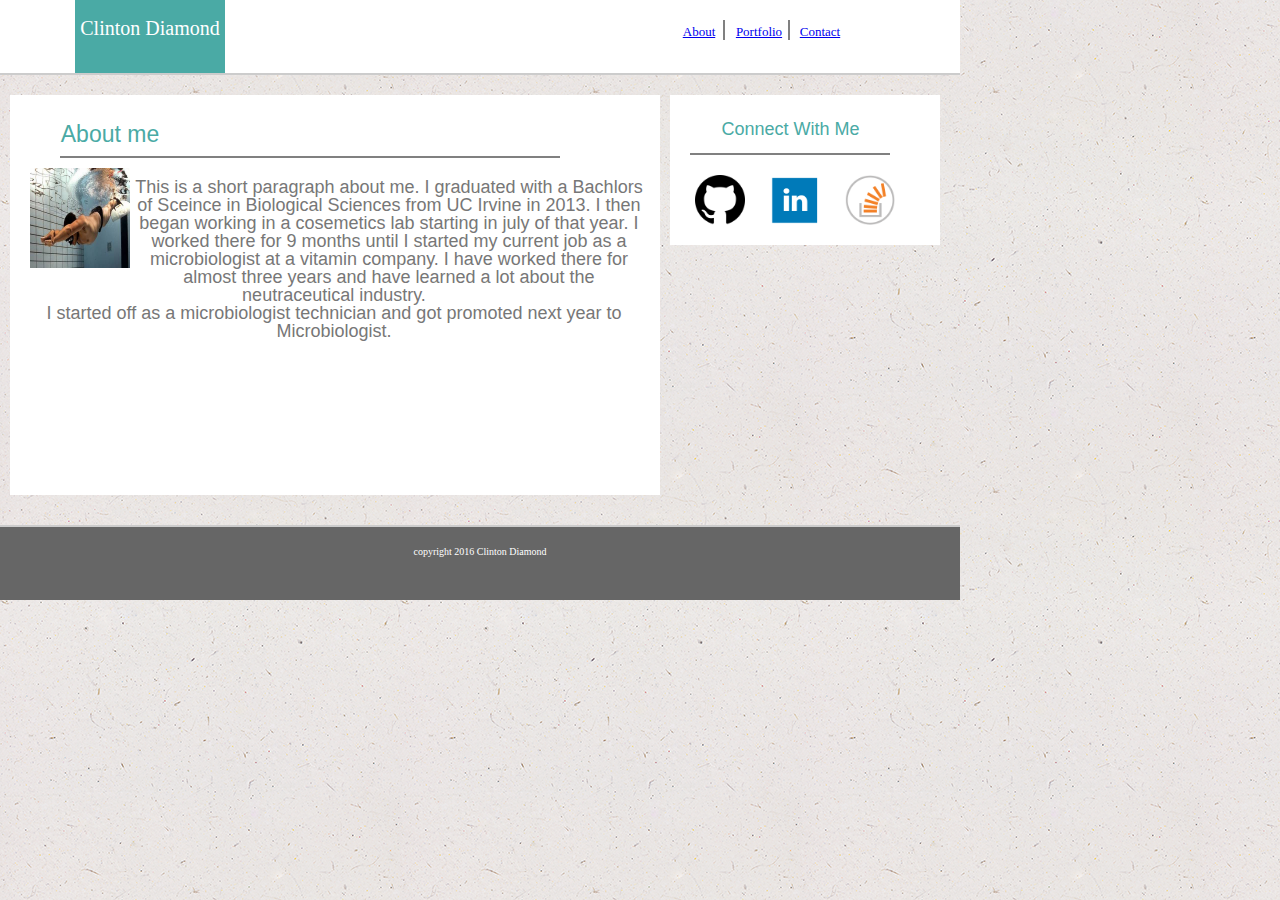
<file: index.html>
<!DOCTYPE html>
<html lang="en-us">

<head>
<meta charset="UTF-8">
	<title>Basic Portfolio</title>
		<link rel="stylesheet" type="text/css" href="assets/css/reset.css">
		<link rel="stylesheet" type="text/css" href="assets/css/style.css">
</head>

	<body>
	<div class = "container">
		<header class="head">
			<div id="name">
			Clinton Diamond
				</div>
			<div id="about">
				<a href="index.html">About </a>
				</div>
			<div id="portfolio"	>
				<a href="portfolio.html" target="blank">Portfolio </a>
				</div>
			<div id="contact">	
				<a href="contact.html" target="blank">Contact </a>
				</div>
		</header>

		<section class = "main">
				<div id="background">

					<div id="me">
						<div id= "aboutme">
							About me
						</div>
						
						<div id="profile">
						<img src="assets/images/sports.png" alt="sports" style="width:100px; height:100px">
						</div>
						<div id="paragraph">
						<p> This is a short paragraph about me. I graduated with a Bachlors of Sceince in Biological Sciences from UC Irvine in 2013. I then began working in a cosemetics lab starting in july of that year. I worked there for 9 months until I started my current job as a microbiologist at a vitamin company. I have worked there for almost three years and have learned a lot about the neutraceutical industry. </p>

						<p> I started off as a microbiologist technician and got promoted next year to Microbiologist. </p>
						</div>
					</div>
					<div id = "sidebar">
						<div id="connect">
							Connect With Me
							</div>
						<div id= "github">
							<a href="https://github.com/cdiamond06" target="blank"> <img src="assets/images/1491547190_mark-github.png" alt="my github" style="width:50px; height:50px">
							</div>
						<div id = "linkin">
							<a href="https://www.linkedin.com/in/clinton-diamond-91650590/" target="blank"> <img src="assets/images/1491547225_linkedin_square_color.png" alt="my linkin" style="width:50px; height:50px">
							</div>
						<div id = "stack">
							<a href="http://stackoverflow.com/users/7771988/c-diamond" target = "blank"> <img src="assets/images/1491547245_stackoverflow.png" alt="my stackoverflow" style="width:50px; height:50px"></a>
							</div>
					</div>	
				</div>
		</section>
		
		<footer class="footer">
				<p>copyright 2016 Clinton Diamond</p>
		</footer>

	</div>
	</body>
</html>
</file>
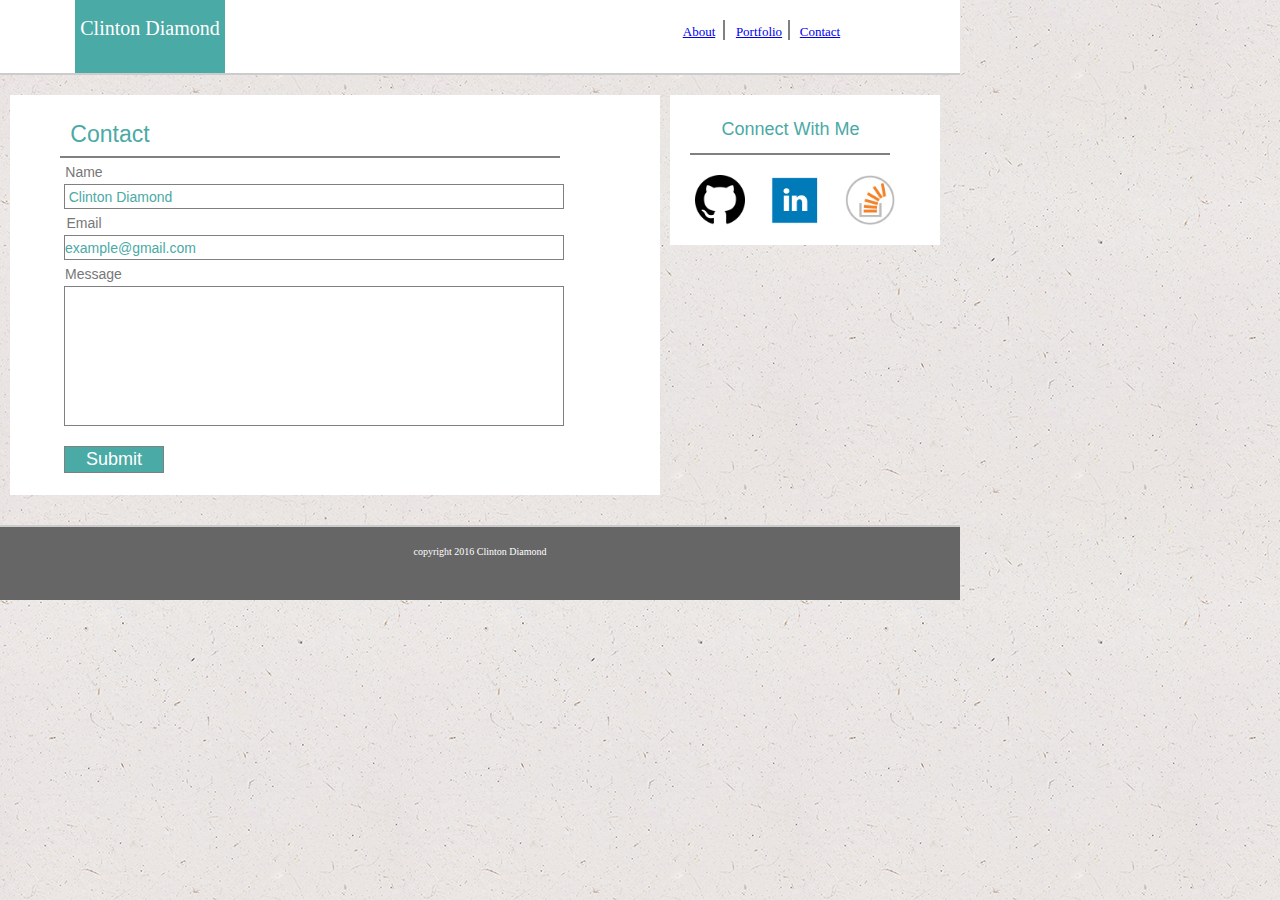
<file: contact.html>
<!DOCTYPE html>
<html lang="en-us">

<head>
<meta charset="UTF-8">
	<title>Basic Portfolio</title>
		<link rel="stylesheet" type="text/css" href="assets/css/reset.css">
		<link rel="stylesheet" type="text/css" href="assets/css/style.css">
</head>

	<body>
	<div class = "container">
		<header class="head">
			<div id="name">
			Clinton Diamond
				</div>
			<div id="about">
				<a href="index.html">About </a>
				</div>
			<div id="portfolio"	>
				<a href="portfolio.html" target="blank">Portfolio </a>
				</div>
			<div id="contact">	
				<a href="contact.html" target="blank">Contact </a>
				</div>
		</header>

		<section class = "main">
				<div id="background">

					<div id="me">
						<div id= "aboutme">
							Contact
						</div>
						
						<div id="anothername">
							Name
							</div>
						<div id="box1">
							Clinton Diamond
						</div>

						<div id="email">
							Email
						</div>
						<div id="box2">
							example@gmail.com
						</div>	

						<div id="message">
							Message
						</div>
						<div id="box3">
							
						</div>
						<div id="submit">
							Submit
						</div>	

					</div>
					<div id = "sidebar">
						<div id="connect">
							Connect With Me
							</div>
						<div id= "github">
							<a href="https://github.com/cdiamond06" target="blank"> <img src="assets/images/1491547190_mark-github.png" alt="my github" style="width:50px; height:50px">
							</div>
						<div id = "linkin">
							<a href="https://www.linkedin.com/in/clinton-diamond-91650590/" target="blank"> <img src="assets/images/1491547225_linkedin_square_color.png" alt="my linkin" style="width:50px; height:50px">
							</div>
						<div id = "stack">
							<a href="http://stackoverflow.com/users/7771988/c-diamond" target = "blank"> <img src="assets/images/1491547245_stackoverflow.png" alt="my stackoverflow" style="width:50px; height:50px"></a>
							</div>
					</div>	
				</div>
		</section>
		
		<footer class="footer">
				<p>copyright 2016 Clinton Diamond</p>
		</footer>

	</div>
	</body>
</html>
</file>
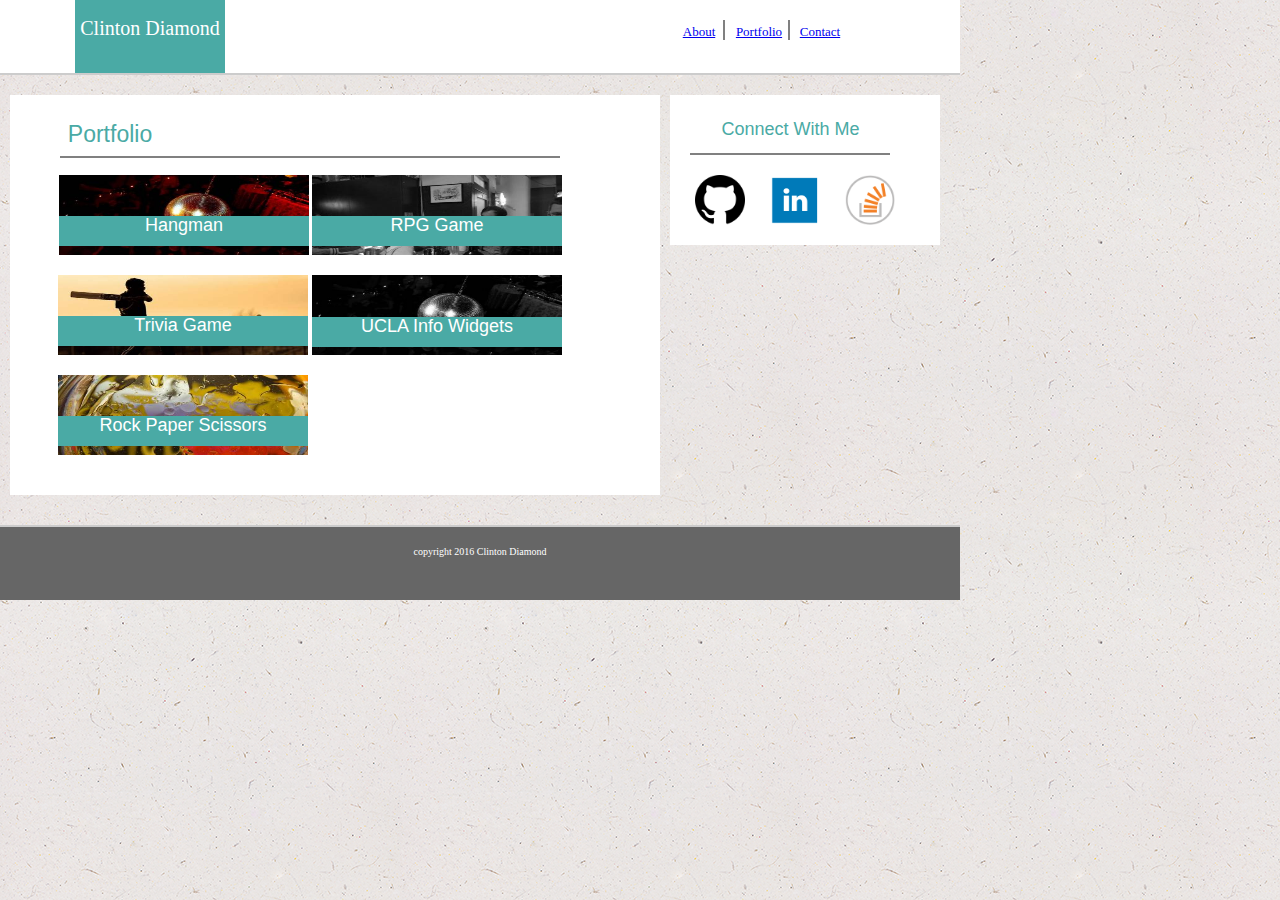
<file: portfolio.html>
<!DOCTYPE html>
<html lang="en-us">

<head>
<meta charset="UTF-8">
	<title>Basic Portfolio</title>
		<link rel="stylesheet" type="text/css" href="assets/css/reset.css">
		<link rel="stylesheet" type="text/css" href="assets/css/style.css">
</head>

	<body>
	<div class = "container">
		<header class="head">
			<div id="name">
			Clinton Diamond
				</div>
			<div id="about">
				<a href="index.html">About </a>
				</div>
			<div id="portfolio"	>
				<a href="portfolio.html" target="blank">Portfolio </a>
				</div>
			<div id="contact">	
				<a href="contact.html" target="blank">Contact </a>
				</div>
		</header>

		<section class = "main">

					<div id="me">
						<div id= "aboutme">
							Portfolio
						</div>
						
						<div id="hangman">
							<img src="assets/images/hangman.png" alt="" style= "width:250px; height:80px" />
							
							<p id= "hangmantitle"> 
								Hangman 
								</p>
							</div>

						<div id="RPG">
							<img src="assets/images/RPGgame.png" alt="" style= "width:250px; height:80px" />
							
							<p id= "RPGgame"> 
								RPG Game
								</p>
							</div>	
						
						<div id="trivia">
							<img src="assets/images/triviagame.png" alt="" style= "width:250px; height:80px" />
							<p id= "triviagame"> 
								Trivia Game
								</p>
							</div>

						<div id="ucla">
							<img src="assets/images/UCLAinfowidget.png" alt="" style= "width:250px; height:80px" />
							<p id= "uclainfo"> 
								UCLA Info Widgets
								</p>
							</div>

						<div id="rps">
							<img src="assets/images/rockpaperscissors.png" alt="" style= "width:250px; height:80px" />
							<p id= "rpsgame"> 
								Rock Paper Scissors
								</p>
							</div>														

					</div>

					<div id = "sidebar">
						<div id="connect">
							Connect With Me
							</div>
						<div id= "github">
							<a href="https://github.com/cdiamond06" target="blank"> <img src="assets/images/1491547190_mark-github.png" alt="my github" style="width:50px; height:50px">
							</div>
						<div id = "linkin">
							<a href="https://www.linkedin.com/in/clinton-diamond-91650590/" target="blank"> <img src="assets/images/1491547225_linkedin_square_color.png" alt="my linkin" style="width:50px; height:50px">
							</div>
						<div id = "stack">
							<a href="http://stackoverflow.com/users/7771988/c-diamond" target = "blank"> <img src="assets/images/1491547245_stackoverflow.png" alt="my stackoverflow" style="width:50px; height:50px"></a>
							</div>
					</div>	
		</section>
		<footer class="footer">
				<p>copyright 2016 Clinton Diamond</p>
		</footer>

	</div>
	</body>
</html>
</file>
<file: assets/css/style.css>
* {
  box-sizing: border-box;
  text-align: center;
}

body {
  font-size: 20px;
  color: #333;
  background: #dddddd;
  background-image: url("../images/ep_naturalwhite.png");
}
section{
	clear:both;
	overflow:auto;
	font-family:'Arial', 'Helvetica Neue', Helvetica, sans-serif;
	font-size:18px;
}

.container{
width: 960px;
position: absolute;
}

.main{
	clear:auto;
	overflow:auto;
	border-style: solid;
	border-color: green;
	position: relative;
}
.head{
	font-family: 'Georgia', Times, Times New Roman, serif;
	background: #ffffff;
	width:960px;
	height: 75px;
	overflow:auto;
	border-bottom: 2px solid #CCCCCC;
}

.footer{
	clear: both;
	overflow: auto;
	font-family: 'Georgia', Times, Times New Roman, serif;
	color:white;
	background: #666666;
	margin-top: 30px;
	padding-top: 20px;
	padding-bottom: 20px;
	width: 960px;
	height:75px;
	border-top: 2px solid #CCCCCC;
	font-size: 10px;
}


#name{
	width: 150px;
	height: 75px;
	background: #4aaaa5;
	padding-top: 18px;
	color:white;
	float: left;
	margin-left: 75px;
}

#about{
	width:50px;
	height: 20px;
	padding-top: 5px;
	font-size: 13px;
	float:left;
	margin-left: 450px;
	margin-top: 20px;
	border-right: 2px solid gray;
	color:#777777;
}

#portfolio{
	width:60px;
	height:20px;
	padding-top: 5px;
	font-size: 13px;
	float:left;
	margin-left: 5px;
	margin-top: 20px;
	border-right: 2px solid gray;
	color:#777777;
}

#contact{
	width:50px;
	height: 20px;
	font-size: 13px;
	padding-top: 25px;
	float:left;
	margin-left: 5px;
	color:#777777;
}
#me{
	float:left;
	color:#4aaaa5;
	width:650px;
	height: 400px;
	background:white;
	margin-top: 20px;
	margin-left: 10px;
}

#background{
	background-color: black;
}

#aboutme{
	width:500px;
	height:63px;
	padding-right: 400px;
	margin-left: 50px;
	margin-right:100px;
	padding-top: 28px;
	font-size: 23px;
	border-bottom: 2px solid gray;
	clear:both;
	overflow:auto;
	position: relative;
}
#profile{
	float:left;
	padding-left: 20px;
	padding-top: 10px;
}
#paragraph{
	padding-top: 20px;
	padding-left: 10px;
	padding-right: 12px;
	color:#777777;
}

#sidebar{
	float:left;
	width: 270px;
	height:150px;
	margin-top: 20px;
	margin-left: 10px;
	background:white;


}
#connect{
	color:#4aaaa5;
	padding-top: 25px;
	padding-bottom: 15px;
	border-bottom: 2px solid gray;
	width:200px;
	padding-left: 1px;
	margin-left: 20px;
}
#github{
	float:left;
	margin-left: 25px;
	margin-top: 20px;
}
#linkin{
	float:left;
	margin-left: 25px;
	margin-top: 20px;

}
#stack{
	float: left;
	margin-left: 25px;
	margin-top: 20px;

}
#anothername{
	width:100px;
	padding-top: 20px;
	color:#777777;
	padding-left: 48px;
	font-size: 14px;
	margin-top: -13px;
}
#box1{
	width:500px;
	height:25px;
	padding-right: 387px;
	padding-top: 5px;
	border: 1px solid gray;
	margin-left: 54px;
	margin-top: 5px;
	font-size: 14px;
}
#email{
	width:100px;
	padding-top: 20px;
	color:#777777;
	padding-left: 48px;
	font-size: 14px;
	margin-top: -13px;
}
#box2{
	width:500px;
	height:25px;
	padding-right: 387px;
	padding-top: 5px;
	border: 1px solid gray;
	margin-left: 54px;
	margin-top: 5px;
	font-size: 14px;
}

#message{
	width:100px;
	padding-top: 20px;
	color:#777777;
	padding-left: 55px;
	font-size: 14px;
	margin-top: -13px;
}
#box3{
	width:500px;
	height:140px;
	padding-right: 387px;
	padding-top: 5px;
	border: 1px solid gray;
	margin-left: 54px;
	margin-top:5px;
	font-size: 14px;
}

#submit{
	width: 100px;
	height: 27px;
	color: white;
	background-color: #4aaaa5;
	border: 1px solid gray;
	margin-left: 54px;
	padding-top: 3px;
	margin-top: 20px;
}
#hangman{
	position:absolute;
	top: 100px;
	left: 59px;
}
#hangmantitle{
	z-index: 100;
	position:absolute;
	width: 250px;
	height: 30px;
	background-color: #4aaaa5;
	color: white;
	left: 0px;
	top: 41px;
}

#RPG{
	position:absolute;
	top: 100px;
	left: 312px;
}

#RPGgame{
	z-index: 100;
	position:absolute;
	width: 250px;
	height: 30px;
	background-color: #4aaaa5;
	color: white;
	left: 0px;
	top: 41px;
}
#trivia{
	position:absolute;
	top: 200px;
	left: 58px;
}

#triviagame{
	z-index: 100;
	position:absolute;
	width: 250px;
	height: 30px;
	background-color: #4aaaa5;
	color: white;
	left: 0px;
	top: 41px;
}

#ucla{
	position:absolute;
	top: 200px;
	left: 312px;
}

#uclainfo{
	z-index: 100;
	position:absolute;
	width: 250px;
	height: 30px;
	background-color: #4aaaa5;
	color: white;
	left: 0px;
	top: 42px;
}

#rps{
	position:absolute;
	top: 300px;
	left: 58px;
}

#rpsgame{
	z-index: 100;
	position:absolute;
	width: 250px;
	height: 30px;
	background-color: #4aaaa5;
	color: white;
	left: 0px;
	top: 41px;
}
</file>
